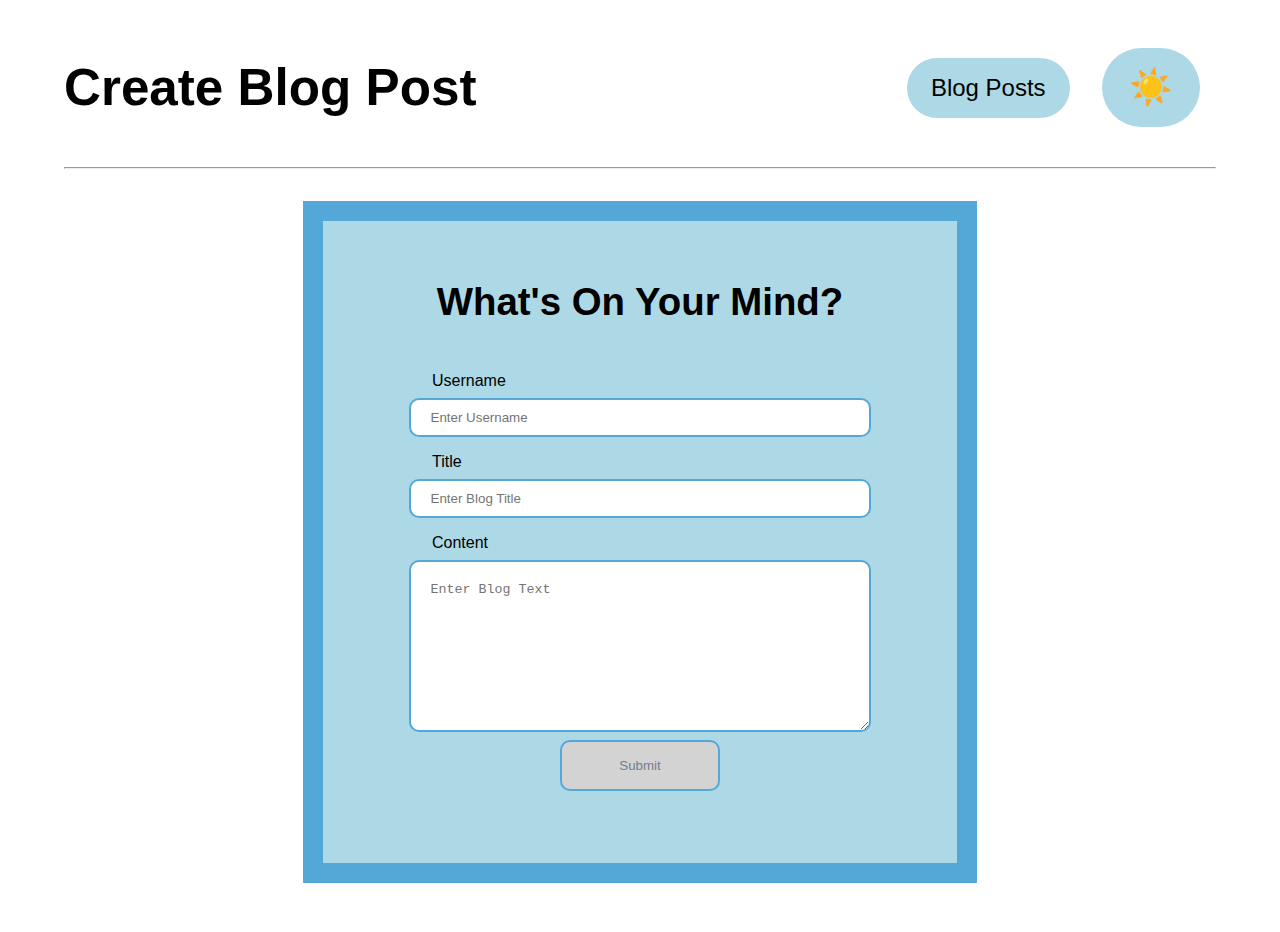
<file: index.html>
<!DOCTYPE html>
<html lang="en">

<!-- METADATA -->
    <head>
        <meta charset="UTF-8" />
        <meta name="viewport" content="width=device-width, initial-scale=1.0" />
        <meta http-equiv="X-UA-Compatible" content="ie=edge" />
        
        <!-- description is displayed in SERP snippet -->
        <meta name="description" content="">

        <!-- Prevents search engines from indexing this page. Modify when I am ready for content to be indexed -->
        <meta name="robots" content="noindex">

        <!-- Links to stylesheets  -->
        <link rel="stylesheet" href="./assets/css/styles.css">
        <link rel="stylesheet" href="./assets/css/form.css">

        <title>Dynamic Blog</title>
    </head>

    <body data-theme="dark">
<!-- HEADER -->
        <header>
            <h1>Create Blog Post</h1>
<!-- NAVBAR -->
            <nav>
                <ul>
                    <li>
                        <a href="./blog.html"><button class="nav-btn">Blog Posts</button></a>
                    </li>
                    <!-- Toggle mode button -->
                    <li>
                        <button class="toggle-btn"></button>
                    </li>
                </ul>
            </nav>
        </header>
        <hr>
<!-- MAIN CONTENT -->
        <main>

                <!-- Create blog post -->
<!-- FORM -->
                <form action="./blog.html">
                    <h2>What's On Your Mind?</h2>
                    <!-- username input -->
                        <label for="username">Username</label>  
                        <input type="text" id="username" name="username" placeholder="Enter Username" required>


                    <!-- title input -->
                        <label for="blog-title">Title</label>
                        <input type="text" id="blog-title" name="blog-title" placeholder="Enter Blog Title" required>

                    <!-- content input -->
                        <label for="blog-content">Content</label>
                        <textarea type="text" id="blog-content" name="blog-content" placeholder="Enter Blog Text" required></textarea>

                    <!-- Submit button -->
                    <input type="submit" value="Submit">
                </form>
        </main>

<!-- JS LINKS -->
        <script src="./assets/js/logic.js"></script>
        <script src="./assets/js/form.js"></script>
    </body>
</html>
</file>
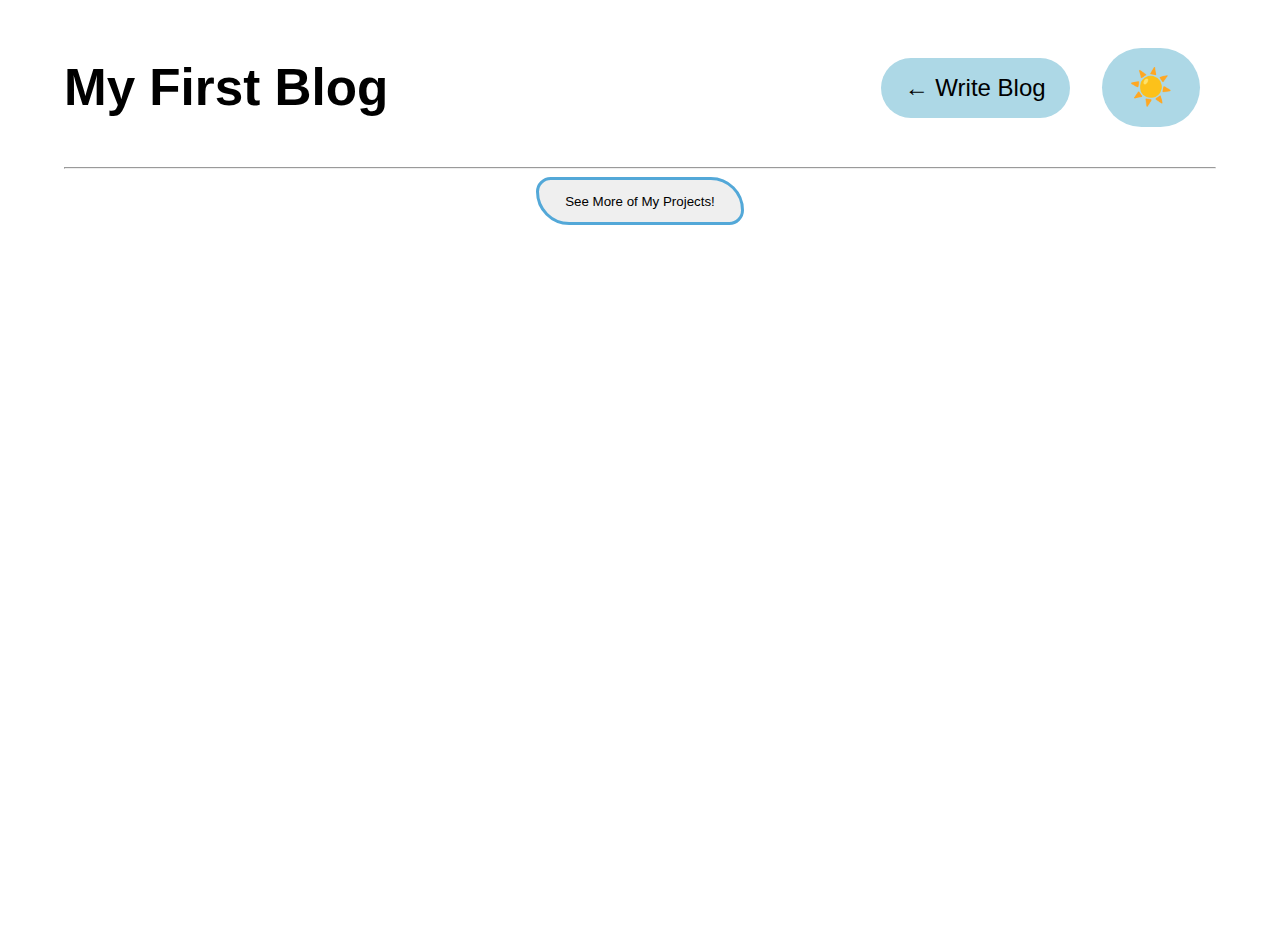
<file: blog.html>
<!DOCTYPE html>
<html lang="en">

    <!-- METADATA -->
    <head>
        <meta charset="UTF-8" />
        <meta name="viewport" content="width=device-width, initial-scale=1.0" />
        <meta http-equiv="X-UA-Compatible" content="ie=edge" />
        
        <!-- description is displayed in SERP snippet -->
        <meta name="description" content="">

        <!-- Prevents search engines from indexing this page. Modify when I am ready for content to be indexed -->
        <meta name="robots" content="noindex">

        <!-- Links to stylesheets  -->
        <link rel="stylesheet" href="./assets/css/styles.css">
        <link rel="stylesheet" href="./assets/css/blog.css">

        <title>Blog Posts</title>
    </head>

    <body data-theme="dark">
<!-- HEADER -->
        <header>
            <h1>My First Blog</h1>
<!-- NAVBAR -->
            <nav>
                <ul>
                    <!-- button takes user back to form -->
                    <li>
                        <a href="./index.html" >
                            <button class="nav-btn">&#8592; Write Blog</button>
                        </a>
                    </li>
                    <!-- Toggle mode button -->
                    <li>
                        <button class="toggle-btn"></button>
                    </li>
                </ul>
            </nav>
        </header>
        <hr>

<!-- ALL BLOGS -->
        <main>

        </main>
<!-- FOOTER -->
        <footer>
            <a class="anchor" href="https://anullator.github.io/My-Professional-Portfolio/">
                <button class="portfolio">See More of My Projects!</button>

            </a>
        </footer>

<!-- JS LINKS -->
        <script src="./assets/js/logic.js"></script>
        <script src="./assets/js/blog.js"></script>
    </body>
</html>
</file>
<file: assets/css/styles.css>
/* Dark mode theme */
[data-theme="dark"] {
    --color-bg: black;
    --color-primary: white;
    --color-secondary: darkgreen;
    --color-accent: lightblue;
    --color-border: rgb(77, 0, 140);
    --bg-color-hover: darkgreen;
    --bg-color-submit: rgb(77, 0, 140);
}

/* light mode theme */
[data-theme="light"] {
    --color-bg: white;
    --color-primary: black;
    --color-secondary: lightblue;
    --color-border: rgb(83, 168, 216);
    --bg-color-hover: rgb(243, 174, 1);
    --bg-color-submit: rgb(243, 174, 1);
}

body {
    min-height: 100vh;
    margin: 1em 4em;
    background-color: var(--color-bg);
    color: var(--color-primary);
    font-family:'Lucida Sans', 'Lucida Sans Regular', 'Lucida Grande', 'Lucida Sans Unicode', 'Geneva', Verdana, sans-serif
}

/* Header and heading styles */
header {
    display: flex;
    width: 100%;
    justify-content: space-between;
    align-items: center;
}

h1 {
    font-size: 4vw;
}

/* NAVBAR STYLING */
nav {
    display: flex;
}

nav ul{
    display: flex;
    align-items: center;
}

nav li {
    list-style-type: none;
    padding: 1em;
}

nav button {
    background-color: var(--color-secondary);
    border: none;
    color: var(--color-primary);
}

nav button:hover {
    cursor: pointer;
    background-color: var(--bg-color-hover);
    font-weight: bold;
}

/* navigation button */
.nav-btn {
    padding: 1rem 1.5rem;
    border-radius: 50px;
    font-size: 1.5rem;
}

.nav-btn:hover {
    padding: 1.3rem 1.8rem;
    /* color: var(--color-border); */
}

/* toggle mode button */
.toggle-btn {
    font-size: 35px;
    border-radius: 50px;
    padding: 1.2rem 1.7rem;
}

.toggle-btn:hover {
    padding: 1.6rem 2rem;
}

/* Main content styles */
main {
    margin: 0 2em;
}
</file>
<file: assets/css/form.css>
/* STYLES FORM */
h2 {
    font-size: 3vw;
}

form {
    display: flex;
    flex-direction: column;
    align-items: center;
    padding: 3vh 5vh 8vh 5vh;
    margin: 2rem auto;
    background-color: var(--color-secondary);
    width: 50%;
    border: 20px solid var(--color-border);
}

label {
    min-width: 15rem;
    margin: 1rem 0 0 4rem;
    align-self: start;
}

input {
    text-align: left;
    width: 77%;
    margin-top: 0.5rem;
}

input, textarea {
    border: 2px solid var(--color-border);
    border-radius: 10px;
}

#username, #blog-title {
    padding: 10px 20px;
}

#blog-content {
    padding: 20px;
    text-align: left;
    min-width: 77%;
    max-width: 30rem;
    margin-top: 0.5rem;
    min-height: 8rem;
}

/* style submit button */
input[type='submit'] {
    text-align: center;
    padding: 1rem 2rem;
    width: 10rem;
    border-radius: 10px;
    background-color: lightgray;
    color: slategray;
}

input[type='submit']:hover {
    background-color: var(--bg-color-submit);
    color: var(--color-primary);
    font-weight: bold;
    cursor: pointer;
    /* border: 4px; */
}
</file>
<file: assets/css/blog.css>
.container {
    border: 3px solid var(--color-border);
    box-shadow: 6px 6px 3px var(--color-secondary);
    border-radius: 15px;
    margin: 1rem auto;
    padding: 1rem 2rem;
}

.title {
    text-decoration: underline;
}

.content {
    margin-left: 2rem;
}

.author {
    color: gray;
}

/* FOOTER styles */
footer {
    text-align: center;
    color: var(--color-primary);
}

.portfolio {
    padding: 1em 2em;
    text-decoration: none;

    border: 3px solid var(--color-border);
    border-radius: 40px 90px;
}

.portfolio:hover {
    background-color: var(--bg-color-hover);
    font-weight: bold;
    color: var(--color-primary);
    cursor: pointer;
}
</file>
